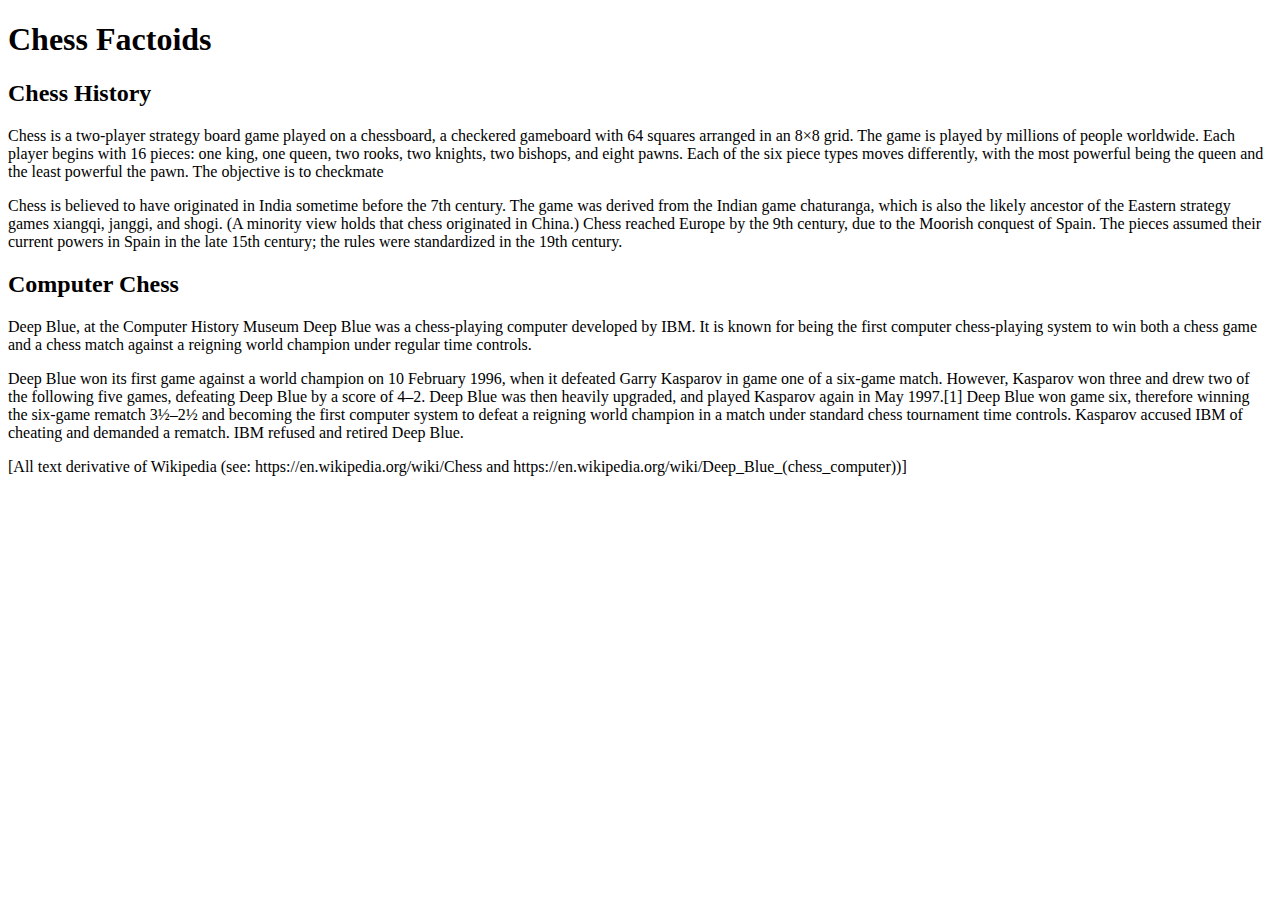
<file: as03/index.html>
<!DOCTYPE html>
<html>
<head>
  <meta name="description" content="Assignment Chess">
  <meta charset="utf-8">
  <meta name="viewport" content="width=device-width">
  <title>Assignment Chess</title>
</head>
<body>
  
  <header>
    <div id="small-black-box"></div>
    <h1>Chess Factoids</h1>

  </header>
  <div id="column-1">
    <h2>Chess History</h2>
    <p><span class="box left"></span>Chess is a two-player strategy board game played on a chessboard, a checkered gameboard with 64 squares arranged in an 8×8 grid. The game is played by millions of people worldwide. Each player begins with 16 pieces: one king, one queen, two rooks, two knights, two bishops, and eight pawns. Each of the six piece types moves differently, with the most powerful being the queen and the least powerful the pawn. The objective is to checkmate 
    </p>
    <p><span class="box right"></span>
      Chess is believed to have originated in India sometime before the 7th century. The game was derived from the Indian game chaturanga, which is also the likely ancestor of the Eastern strategy games xiangqi, janggi, and shogi. (A minority view holds that chess originated in China.) Chess reached Europe by the 9th century, due to the Moorish conquest of Spain. The pieces assumed their current powers in Spain in the late 15th century; the rules were standardized in the 19th century.
    </p>
    
  </div>
  <div id="column-2">
    <h2>Computer Chess</h2>
    <p><span class="box right"></span>
Deep Blue, at the Computer History Museum
Deep Blue was a chess-playing computer developed by IBM. It is known for being the first computer chess-playing system to win both a chess game and a chess match against a reigning world champion under regular time controls.
    </p>
    <p><span class="box left"></span>
      Deep Blue won its first game against a world champion on 10 February 1996, when it defeated Garry Kasparov in game one of a six-game match. However, Kasparov won three and drew two of the following five games, defeating Deep Blue by a score of 4–2. Deep Blue was then heavily upgraded, and played Kasparov again in May 1997.[1] Deep Blue won game six, therefore winning the six-game rematch 3½–2½ and becoming the first computer system to defeat a reigning world champion in a match under standard chess tournament time controls. Kasparov accused IBM of cheating and demanded a rematch. IBM refused and retired Deep Blue.
    </p>
  </div>
  
  
  <footer>
 
    <p>[All text derivative of Wikipedia (see: https://en.wikipedia.org/wiki/Chess and https://en.wikipedia.org/wiki/Deep_Blue_(chess_computer))]
    </p>
  </footer>
</body>
</html>
</file>
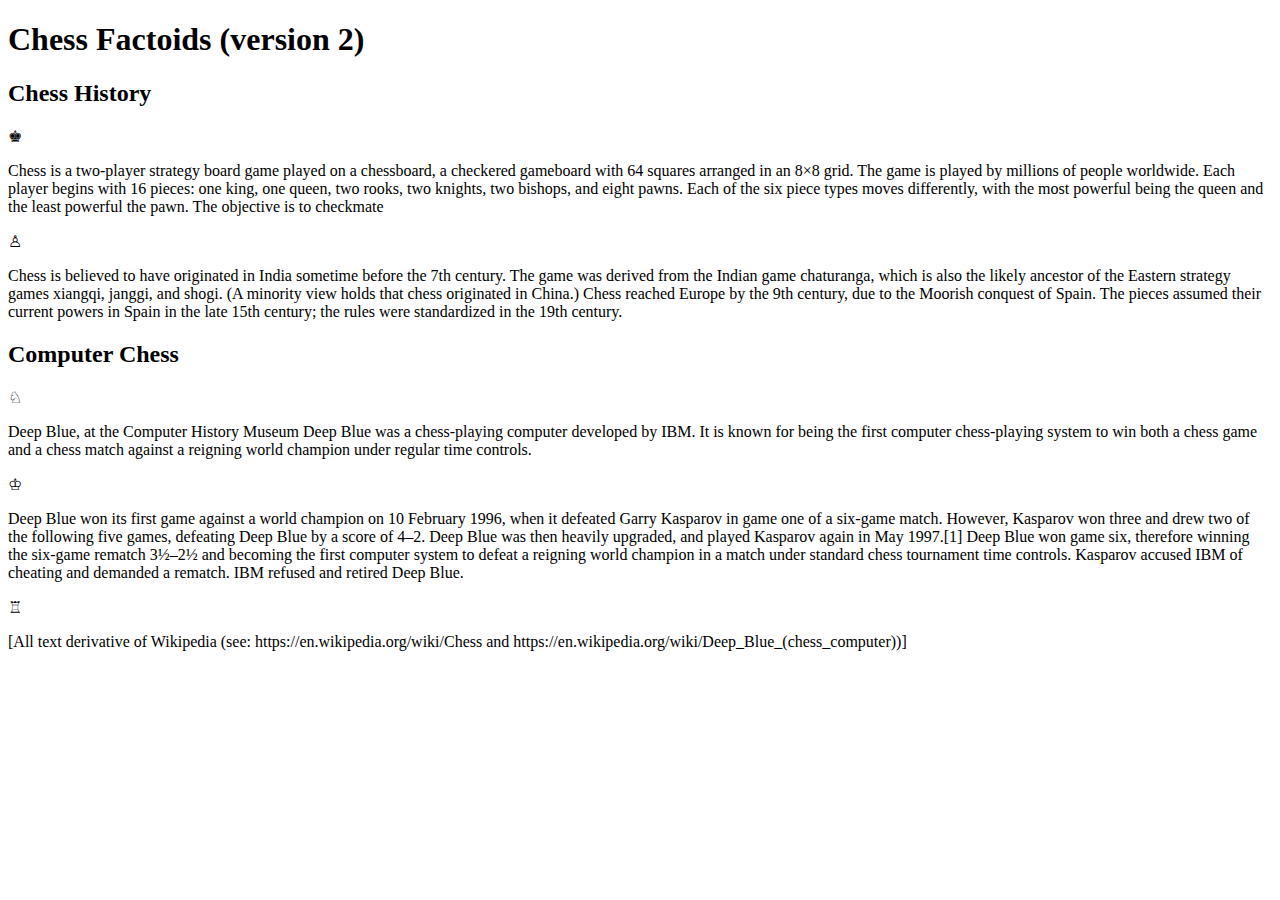
<file: as03v2/index.html>
<!DOCTYPE html>
<html>
<head>
  <meta name="description" content="Assignment Chess">
  <meta charset="utf-8">
  <meta name="viewport" content="width=device-width">
  <title>Assignment Chess (version 2)</title>
</head>
<body>
    
  <header>
    <div id="small-black-box"></div>
    <h1>Chess Factoids (version 2)</h1>

  </header>
  <div id="column-1">
    <h2>Chess History</h2>
    <div class="box left">&#9818;</div>
    <p>Chess is a two-player strategy board game played on a chessboard, a checkered gameboard with 64 squares arranged in an 8×8 grid. The game is played by millions of people worldwide. Each player begins with 16 pieces: one king, one queen, two rooks, two knights, two bishops, and eight pawns. Each of the six piece types moves differently, with the most powerful being the queen and the least powerful the pawn. The objective is to checkmate 
    </p>
    <div class="clear"></div>
    <div class="box right">&#9817;</div>
    <p>
      Chess is believed to have originated in India sometime before the 7th century. The game was derived from the Indian game chaturanga, which is also the likely ancestor of the Eastern strategy games xiangqi, janggi, and shogi. (A minority view holds that chess originated in China.) Chess reached Europe by the 9th century, due to the Moorish conquest of Spain. The pieces assumed their current powers in Spain in the late 15th century; the rules were standardized in the 19th century.
    </p>
    
  </div>
  <div id="column-2">
    <h2>Computer Chess</h2>
    <div class="box right">&#9816;</div>
    <p>
Deep Blue, at the Computer History Museum
Deep Blue was a chess-playing computer developed by IBM. It is known for being the first computer chess-playing system to win both a chess game and a chess match against a reigning world champion under regular time controls.
    </p>
    <div class="clear"></div>
    <div class="box left">&#9812;</div>
    <p>
      Deep Blue won its first game against a world champion on 10 February 1996, when it defeated Garry Kasparov in game one of a six-game match. However, Kasparov won three and drew two of the following five games, defeating Deep Blue by a score of 4–2. Deep Blue was then heavily upgraded, and played Kasparov again in May 1997.[1] Deep Blue won game six, therefore winning the six-game rematch 3½–2½ and becoming the first computer system to defeat a reigning world champion in a match under standard chess tournament time controls. Kasparov accused IBM of cheating and demanded a rematch. IBM refused and retired Deep Blue.
    </p>
  </div>
  
    <div id="chessboard">
      <div class="white-square"></div>
      <div class="black-square"></div>
      <div class="black-square"></div>
      <div class="white-square"></div>
      <div id="rook">&#9814;</div>
    </div>
  <footer>
    <p>    [All text derivative of Wikipedia (see: https://en.wikipedia.org/wiki/Chess and https://en.wikipedia.org/wiki/Deep_Blue_(chess_computer))]
    </p>
  </footer>
</body>
</html>
</file>
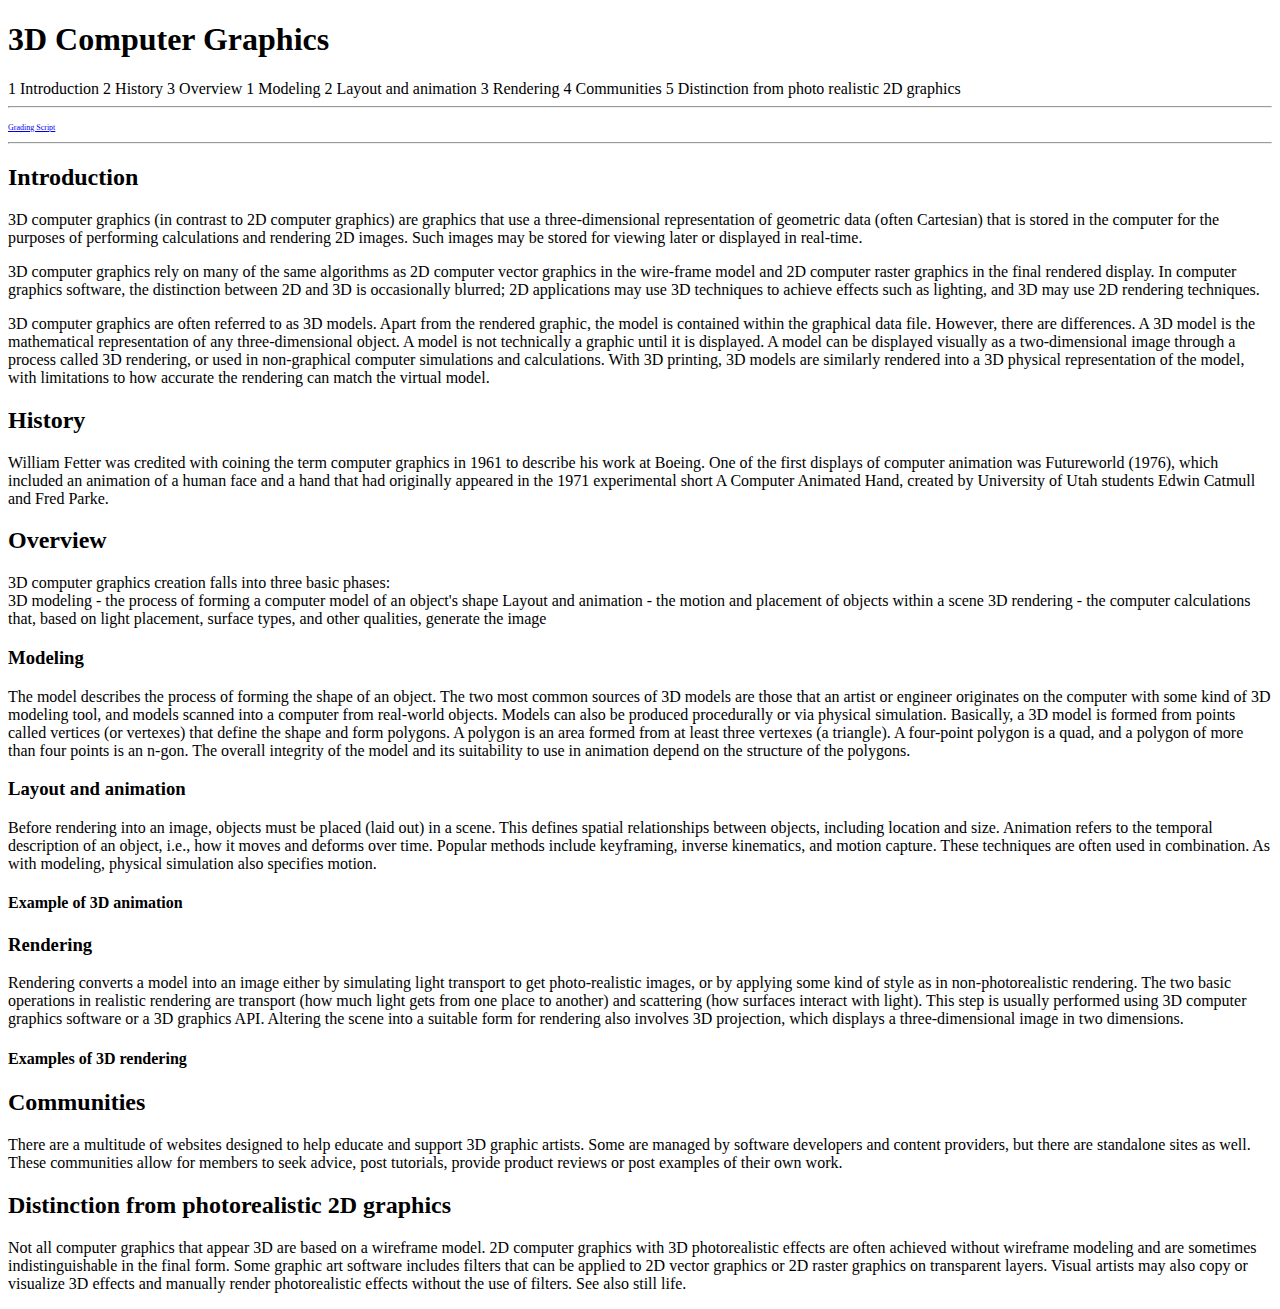
<file: as04/index.html>
<!DOCTYPE html>
<html lang="en">
<head>
	<meta charset="UTF-8">
	<title>3D Computer Graphics</title>
	<link rel="stylesheet" href="css/styles.css">
</head>
<body>
	<header>
		<h1>3D Computer Graphics</h1>
		<nav>
			<!--
				TODO Adapt Existing: Convert the list below to an ordered list. Hint: you will have two ordered lists.
			-->
			1 Introduction
			2 History
			3 Overview
				1 Modeling
				2 Layout and animation
				3 Rendering
			4 Communities
			5 Distinction from photo realistic 2D graphics
			
		</nav>
	</header>

	<hr>
	<a style="font-size:.5em;" href="http://icarus.cs.weber.edu/~lfernandez/Web1400/scraping/checkAssgn4.html">Grading Script</a>
    <hr>
	<section id="introduction">
		<!--
			TODO New Lines: Create an image element here. The file is given to you: images/intro_image.png
		-->

		<h2>Introduction</h2>
		<p>3D computer graphics (in contrast to 2D computer graphics) are graphics that use a three-dimensional representation of geometric data (often Cartesian) that is stored in the computer for the purposes of performing calculations and rendering 2D images. Such images may be stored for viewing later or displayed in real-time.</p>

		<p>3D computer graphics rely on many of the same algorithms as 2D computer vector graphics in the wire-frame model and 2D computer raster graphics in the final rendered display. In computer graphics software, the distinction between 2D and 3D is occasionally blurred; 2D applications may use 3D techniques to achieve effects such as lighting, and 3D may use 2D rendering techniques.</p>

		<p>3D computer graphics are often referred to as 3D models. Apart from the rendered graphic, the model is contained within the graphical data file. However, there are differences. A 3D model is the mathematical representation of any three-dimensional object. A model is not technically a graphic until it is displayed. A model can be displayed visually as a two-dimensional image through a process called 3D rendering, or used in non-graphical computer simulations and calculations. With 3D printing, 3D models are similarly rendered into a 3D physical representation of the model, with limitations to how accurate the rendering can match the virtual model.</p>
	</section>

	<section id="history">
		<h2>History</h2>
		<p>William Fetter was credited with coining the term computer graphics in 1961 to describe his work at Boeing. One of the first displays of computer animation was Futureworld (1976), which included an animation of a human face and a hand that had originally appeared in the 1971 experimental short A Computer Animated Hand, created by University of Utah students Edwin Catmull and Fred Parke.</p>

		<!-- TODO New Line: Create an audio element here. Turn controls on. The src will be http://icarus.cs.weber.edu/~lfernandez/Web1400/streaming/John_Wesley_Coleman.mp3 -->
	</section>


	<section id="overview">
		<h2>Overview</h2>

		<p>
			3D computer graphics creation falls into three basic phases:<br>

			<!--
				TODO Adapt Existing: Convert the list below to an unordered list.
			-->
			3D modeling - the process of forming a computer model of an object's shape
			Layout and animation - the motion and placement of objects within a scene
			3D rendering - the computer calculations that, based on light placement, surface types, and other qualities, generate the image
		</p>

		<section id="modeling">
			<h3>Modeling</h3>
			<p>The model describes the process of forming the shape of an object. The two most common sources of 3D models are those that an artist or engineer originates on the computer with some kind of 3D modeling tool, and models scanned into a computer from real-world objects. Models can also be produced procedurally or via physical simulation. Basically, a 3D model is formed from points called vertices (or vertexes) that define the shape and form polygons. A polygon is an area formed from at least three vertexes (a triangle). A four-point polygon is a quad, and a polygon of more than four points is an n-gon. The overall integrity of the model and its suitability to use in animation depend on the structure of the polygons.</p>
		</section>

		<section id="animation">
			<h3>Layout and animation</h3>
			<p>Before rendering into an image, objects must be placed (laid out) in a scene. This defines spatial relationships between objects, including location and size. Animation refers to the temporal description of an object, i.e., how it moves and deforms over time. Popular methods include keyframing, inverse kinematics, and motion capture. These techniques are often used in combination. As with modeling, physical simulation also specifies motion.</p>

			<h4>Example of 3D animation</h4>

			<!-- TODO New Line: Create a video element here. Turn controls on. The src will be http://icarus.cs.weber.edu/~lfernandez/Web1400/streaming/farm.mp4 -->
		</section>

		<section id="rendering">
			<h3>Rendering</h3>
			<p>Rendering converts a model into an image either by simulating light transport to get photo-realistic images, or by applying some kind of style as in non-photorealistic rendering. The two basic operations in realistic rendering are transport (how much light gets from one place to another) and scattering (how surfaces interact with light). This step is usually performed using 3D computer graphics software or a 3D graphics API. Altering the scene into a suitable form for rendering also involves 3D projection, which displays a three-dimensional image in two dimensions.</p>

			<h4>Examples of 3D rendering</h4>

			<!--
				TODO New Lines: Create three image elements here. The files are given to you:
				images/left_image.jpg
				images/center_image.jpg
				images/right_image.jpg
			-->

			<!--
				TODO New Lines: Surround each image element you just created with a figure and a figure caption element. Use the captions below.

				Left: A 3D rendering with ray tracing and ambient occlusion using Blender and YafaRay.
				Center: A 3d model of a Dunkerque-class battleship rendered with flat shading.
				Right: During the 3D rendering step, the number of reflections "light rays" can take, as well as various other attributes, can be tailored to achieve a desired visual effect. Rendered with Cobalt.
			-->
		</section>

	</section>

	<section id="communities">
		<h2>Communities</h2>
		<p>There are a multitude of websites designed to help educate and support 3D graphic artists. Some are managed by software developers and content providers, but there are standalone sites as well. These communities allow for members to seek advice, post tutorials, provide product reviews or post examples of their own work.</p>

		<!-- TODO New Line: Create a iframe element here. The src will be www.suwa.org -->
	</section>

	<section id="photorealistic">
		<h2>Distinction from photorealistic 2D graphics</h2>
		<p>Not all computer graphics that appear 3D are based on a wireframe model. 2D computer graphics with 3D photorealistic effects are often achieved without wireframe modeling and are sometimes indistinguishable in the final form. Some graphic art software includes filters that can be applied to 2D vector graphics or 2D raster graphics on transparent layers. Visual artists may also copy or visualize 3D effects and manually render photorealistic effects without the use of filters. See also still life.</p>
	</section>
</body>
</html>
</file>
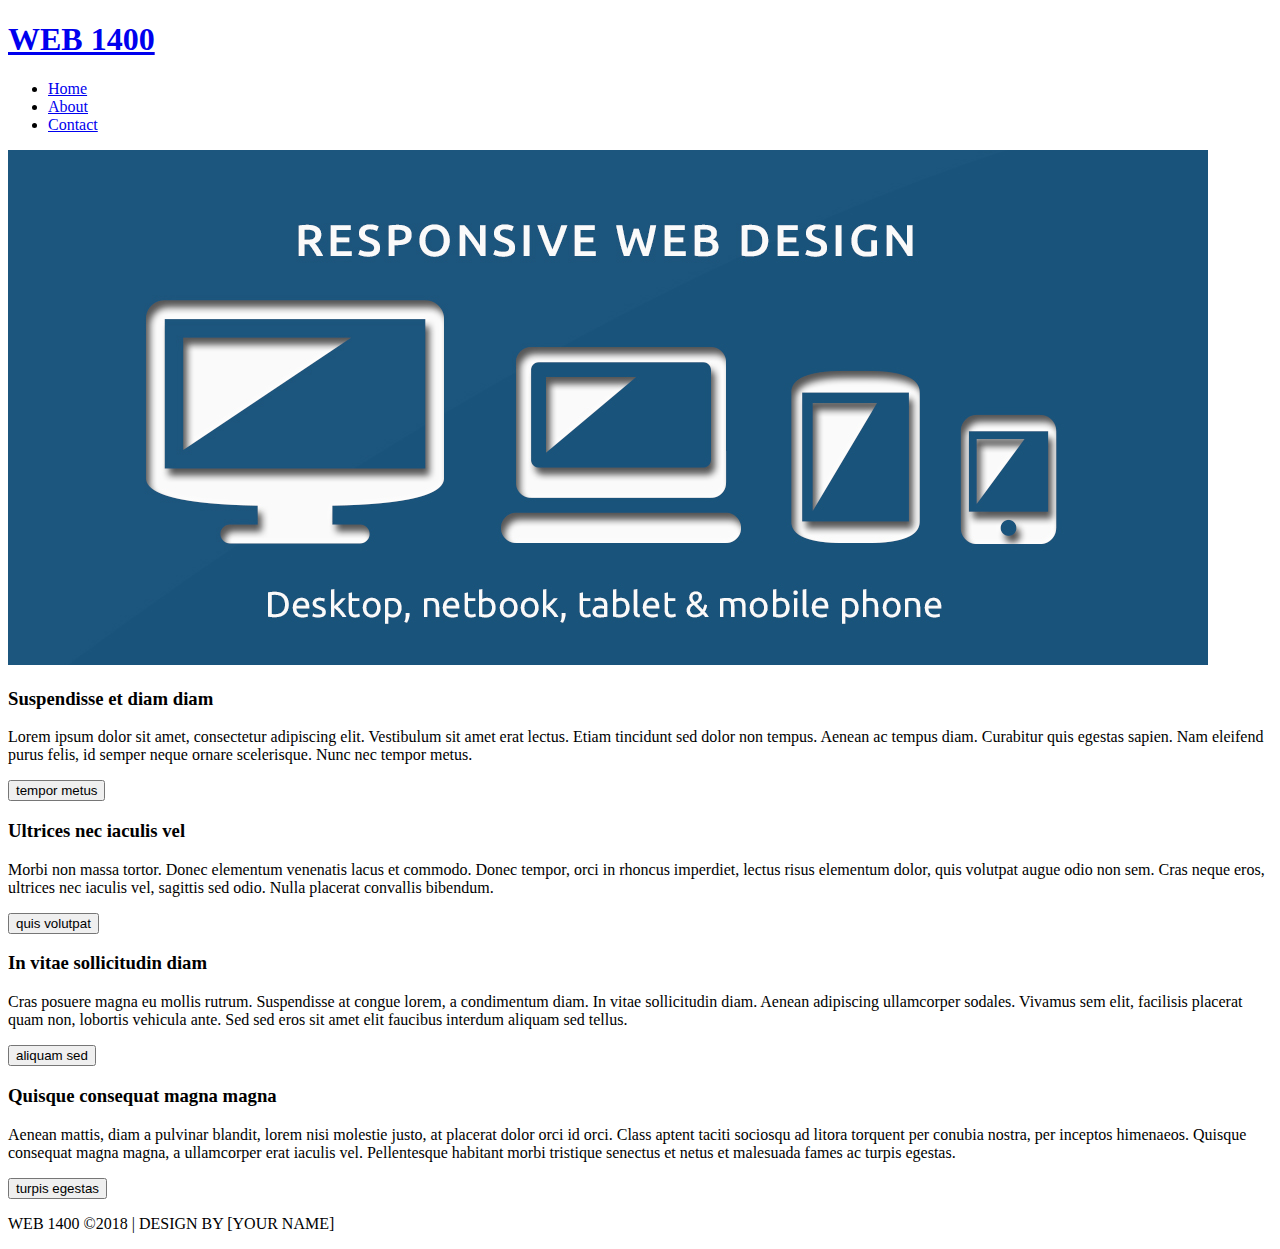
<file: as07/index.html>
<!DOCTYPE html>
<html lang="en">

  <head>
    <meta charset="UTF-8">
    <title>Assignment 7 - Responsive Design</title>
    <link rel="stylesheet" href="styles.css">
    <meta name="viewport" content="width=device-width,initial-scale=1">
  </head>

  <body>

      <header>
        <h1><a href="http://icarus.cs.weber.edu/Web1400/scraping/checkAssgn8.html">WEB 1400</a></h1>
        <nav>
          <ul>
            <li><a href="#" class="current">Home</a></li>
            <li><a href="#">About</a></li>
            <li><a href="#">Contact</a></li>
          </ul>
        </nav>
      </header>
      
      <img src="featured.png" alt="Featured Image">

      <section class="bottom right">
        <h3>Suspendisse et diam diam</h3>
        <p>
          Lorem ipsum dolor sit amet, consectetur adipiscing elit. Vestibulum sit amet erat lectus. 
          Etiam tincidunt sed dolor non tempus. Aenean ac tempus diam. Curabitur quis egestas sapien. 
          Nam eleifend purus felis, id semper neque ornare scelerisque. Nunc nec tempor metus.
        </p>
        <button>tempor metus</button>
      </section>

      <section class="bottom">
        <h3>Ultrices nec iaculis vel</h3>
        <p>
          Morbi non massa tortor. Donec elementum venenatis lacus et commodo. Donec tempor, orci in rhoncus imperdiet, 
          lectus risus elementum dolor, quis volutpat augue odio non sem. Cras neque eros, ultrices nec iaculis vel, 
          sagittis sed odio. Nulla placerat convallis bibendum.
        </p>
        <button>quis volutpat</button>
      </section>

      <section class="right">
        <h3>In vitae sollicitudin diam</h3>
        <p>
          Cras posuere magna eu mollis rutrum. Suspendisse at congue lorem, a condimentum diam. In vitae sollicitudin diam. 
          Aenean adipiscing ullamcorper sodales. Vivamus sem elit, facilisis placerat quam non, lobortis vehicula ante. 
          Sed sed eros sit amet elit faucibus interdum aliquam sed tellus.
        </p>
        <button>aliquam sed</button>
      </section>

      <section>
        <h3>Quisque consequat magna magna</h3>
        <p>
          Aenean mattis, diam a pulvinar blandit, lorem nisi molestie justo, at placerat dolor orci id orci. 
          Class aptent taciti sociosqu ad litora torquent per conubia nostra, per inceptos himenaeos. 
          Quisque consequat magna magna, a ullamcorper erat iaculis vel. 
          Pellentesque habitant morbi tristique senectus et netus et malesuada fames ac turpis egestas.
        </p>
        <button>turpis egestas</button>
      </section>
      
      <footer>
        <p>WEB 1400 &copy;2018 | DESIGN BY [YOUR NAME]</p>
      </footer>

  </body>
</html>
</file>
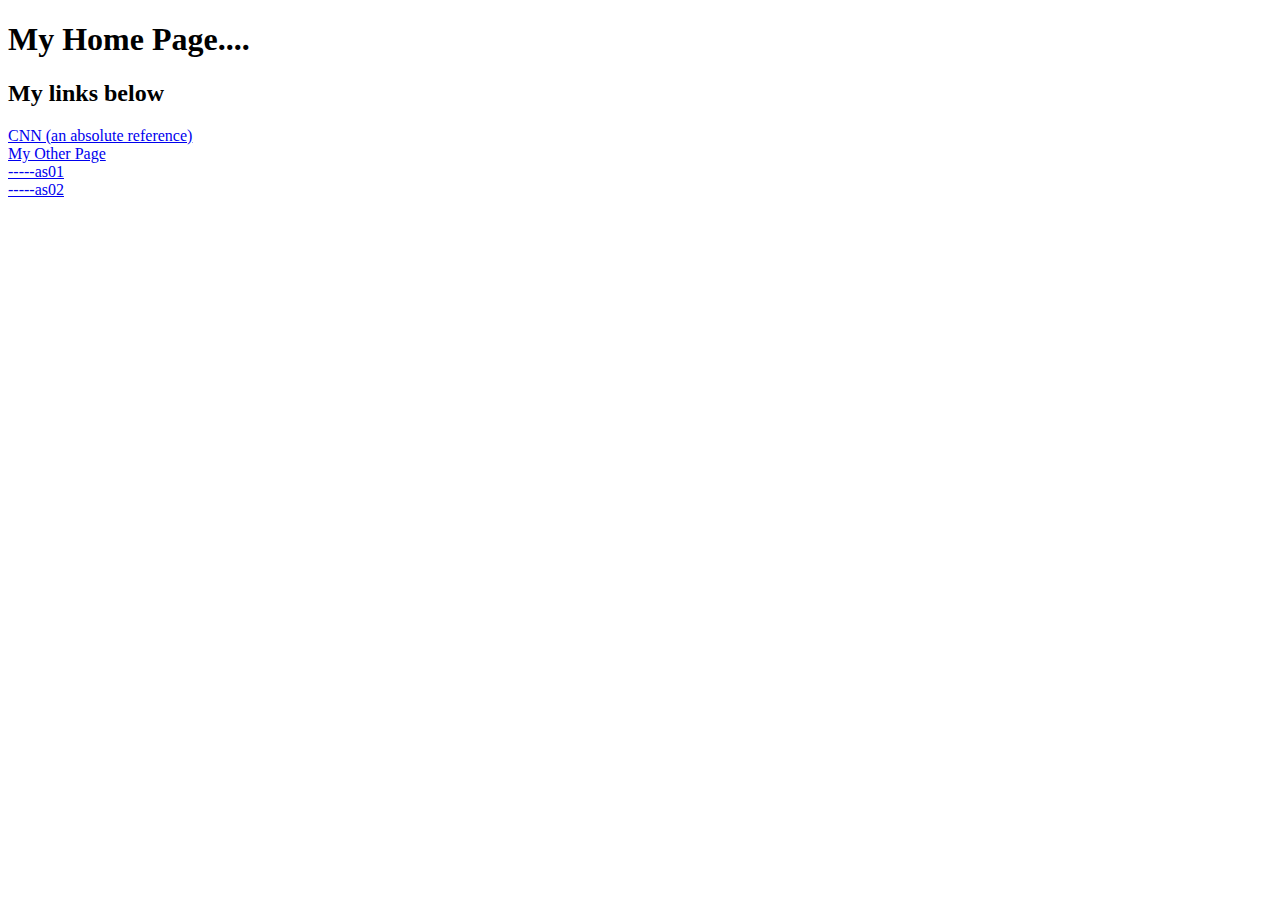
<file: WEB_1400_Linking_Demo/index.html>
<!DOCTYPE html>

<html>
    <head>
        <title>My Home Page</title>
    </head>
    <body>
        <h1>My Home Page....</h1>
        <h2>My links below</h2>
        
        <a href="http://cnn.com">CNN (an absolute reference)</a>
        <br>
        <a href="myOtherPage.html">My Other Page</a>
        <br>
        <a href="as01/index.html">-----as01</a>
        <br>
        <a href="as02/index.html">-----as02</a>
    </body>

</html>
</file>
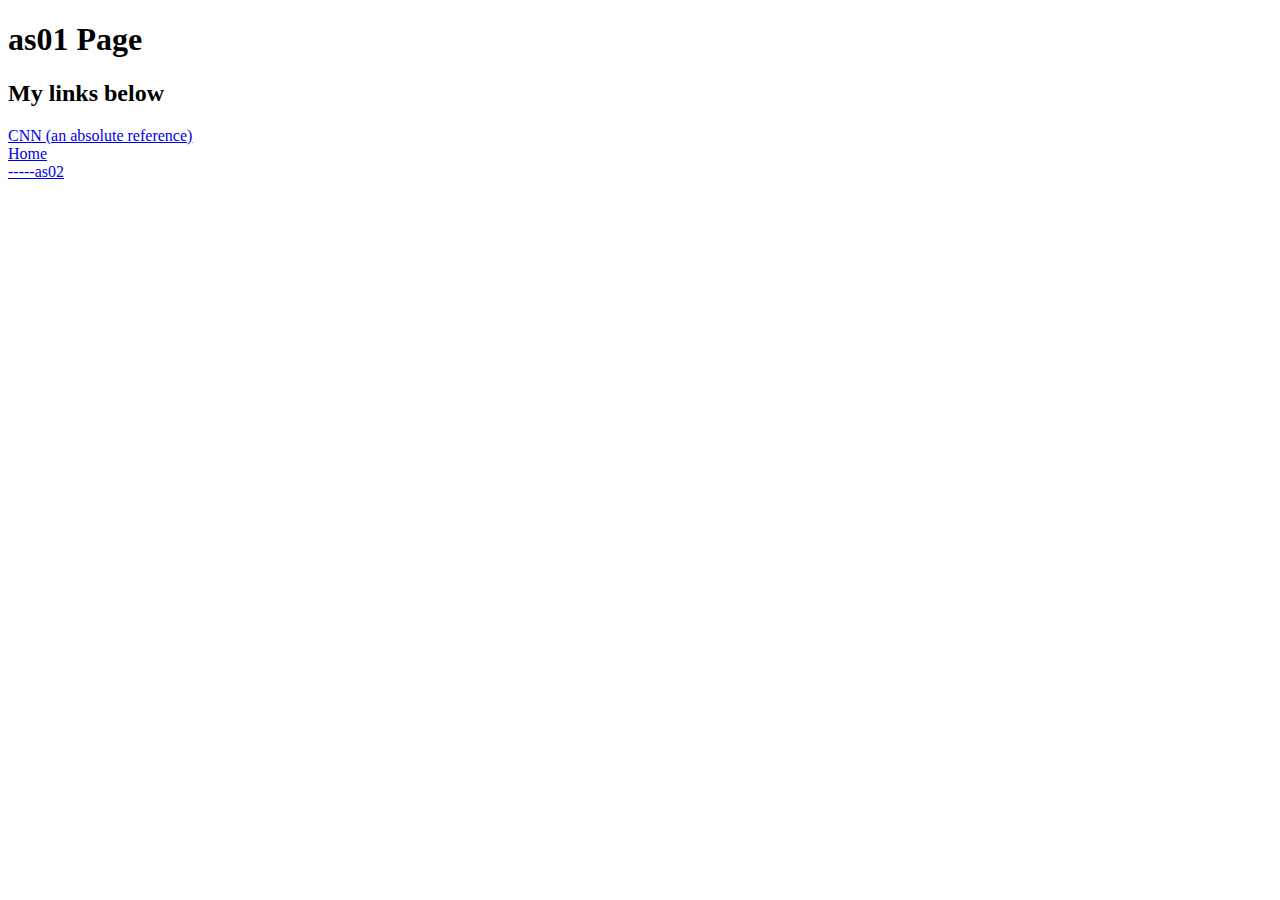
<file: WEB_1400_Linking_Demo/as01/index.html>
<!DOCTYPE html>

<html>
    <head>
        <title>as01 Page</title>
    </head>
    <body>
        <h1>as01 Page</h1>
        <h2>My links below</h2>
        
        <a href="http://cnn.com">CNN (an absolute reference)</a>
        <br>
        <a href="../index.html">Home</a>
        <br>
        <a href="../as02/index.html">-----as02</a>
    </body>

</html>
</file>
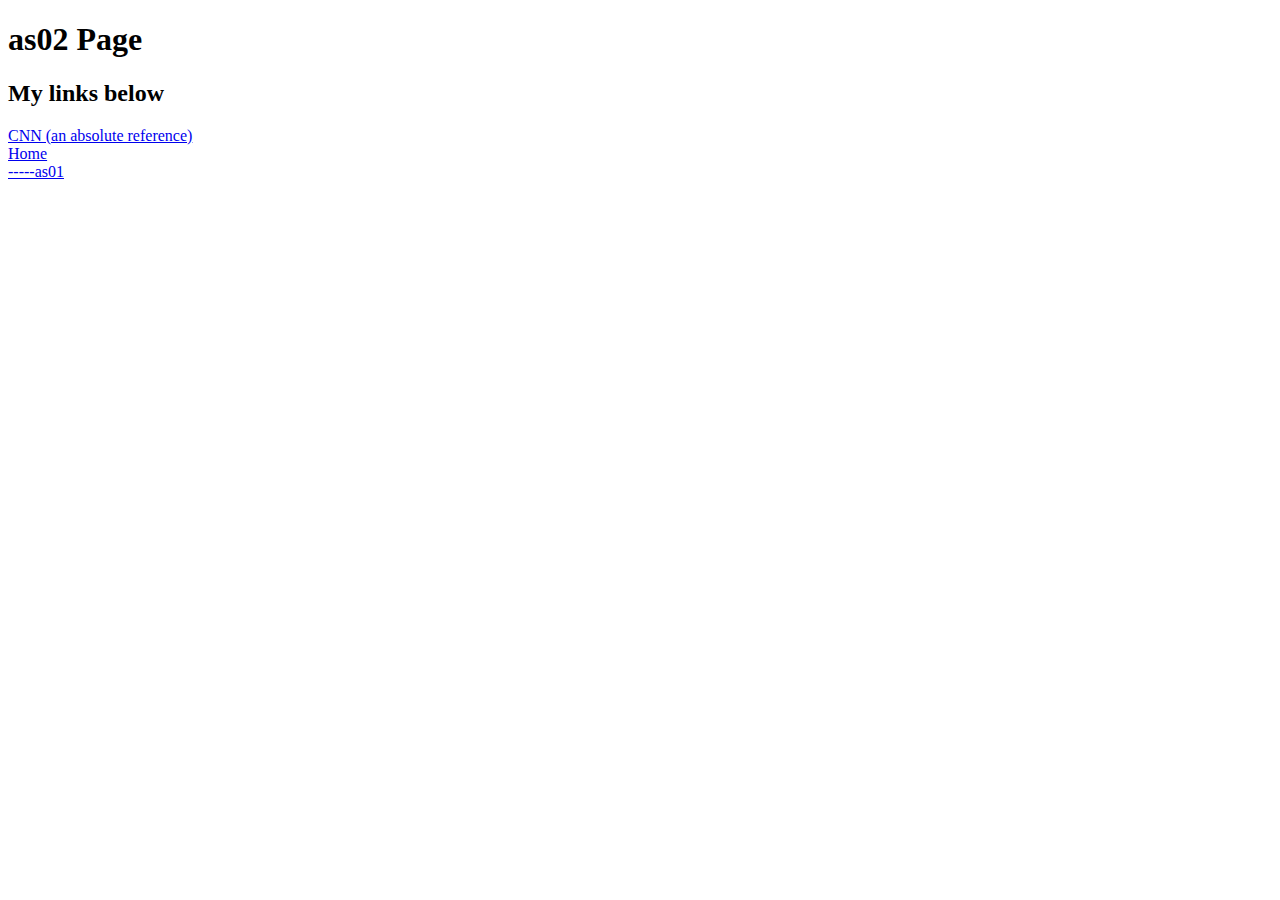
<file: WEB_1400_Linking_Demo/as02/index.html>
<!DOCTYPE html>

<html>
    <head>
        <title>as02 Page</title>
    </head>
    <body>
        <h1>as02 Page</h1>
        <h2>My links below</h2>
        
        <a href="http://cnn.com">CNN (an absolute reference)</a>
        <br>
        <a href="../home.html">Home</a>
        <br>
        <a href="../as01/index.html">-----as01</a>
    </body>

</html>
</file>
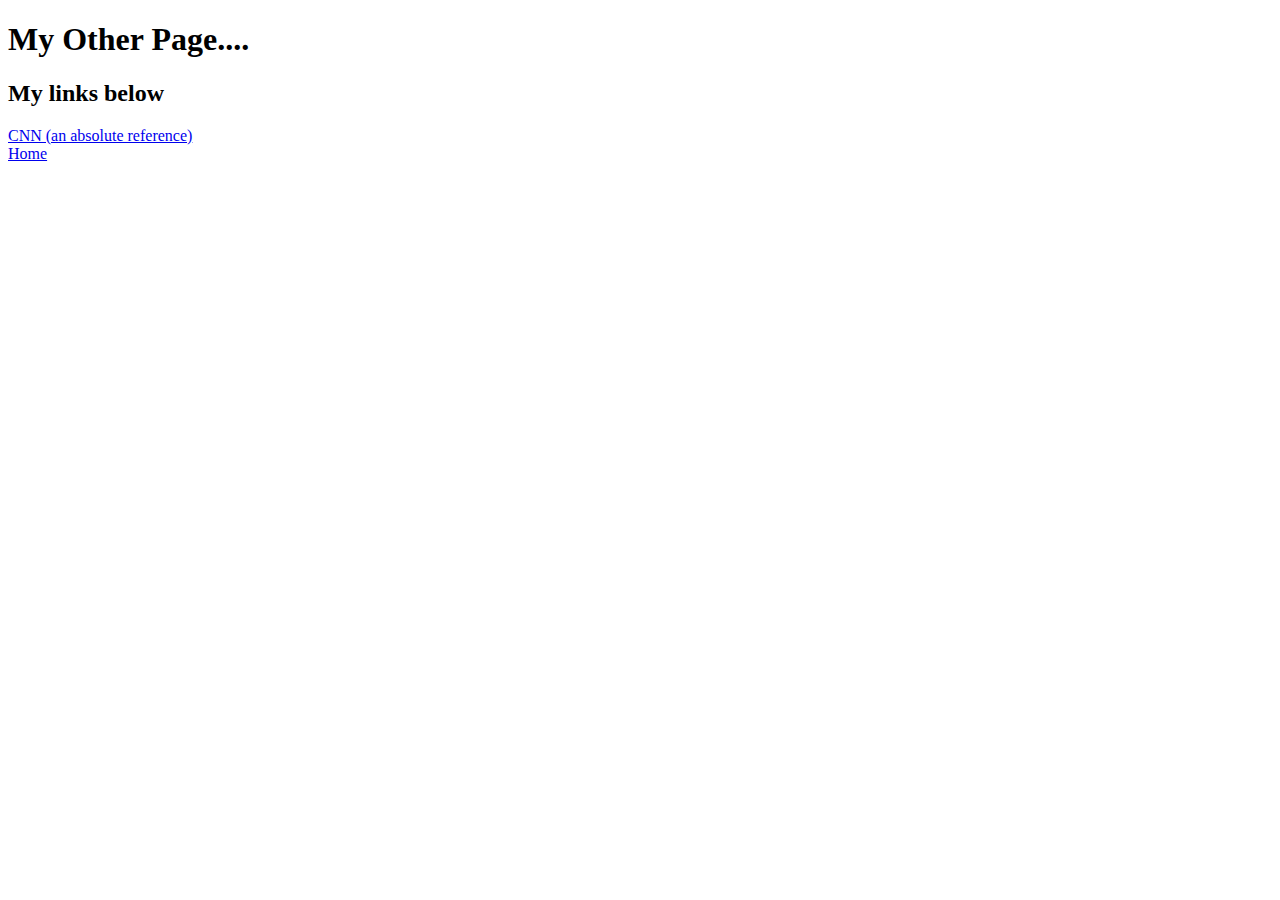
<file: WEB_1400_Linking_Demo/myOtherPage.html>
<!DOCTYPE html>

<html>
    <head>
        <title>My Other Page</title>
    </head>
    <body>
        <h1>My Other Page....</h1>
        <h2>My links below</h2>
        
        <a href="http://cnn.com">CNN (an absolute reference)</a>
        <br>
        <a href="index.html">Home</a>
    </body>

</html>
</file>
<file: as04/css/styles.css>
/* TODO New Lines: Select what ever elements you want and use all of the following font properties:
	Text Color
	Font Family
	Font Size
	Font Style
	Font Variant
	Font Weight
	Line Height

	If necessary you can add classes or elements to the index.html file. */

/* TODO New Lines: Select what ever elements you want and use all of the following text properties:
	Text Align
	Text Decoration
	Text Indent
	Text Shadow
	Text Transform
	Letter Spacing
	Word Spacing

	If necessary you can add classes or elements to the index.html file. */

/* TODO New Line: Add a linear gradient to the header. */

/* TODO New Line: Change the list style of the first list on the page. Remember it is an ordered list. */

/* TODO New Line: Change the list style of the second list on the page. Remember it is an unordered list. */

/* TODO New Line: Position the intro image flush right. */
</file>
<file: as07/styles.css>
/* TODO New Declaration: Select the *body* element. Set the width to 1200px, margin to 0 auto, font family to "Helvetica Neue", font size to 14px. */


/* Select the ul element.  Set its padding to 0 */


/* TODO New Declaration: Select the *header* element. Set the top border to a solid one pixel border with the color rgba(28, 86, 126, .4). */



/* TODO New Declaration: Select the *h1* element that is a descendant of the *header* element. Set the text align property to center, padding to 3px 0 20px, color to #1C567E, and display the element inline-block. 
*/

    
    
/* TODO New Declaration: Select the *nav* element. Set the display of the element to inline-block, the overflow property to hidden, margin to 0 auto, the top margin to 30px, float it right. */

    
/* TODO New Declaration: Select the *li* elements that are descendants of a *nav* element. Set the list style type property to none, padding to 20px and display the element inline. */


/* TODO New Declaration: Select all *a* elements that are descendants of an *li* element that is a descendant of a *nav* element. Set the padding to 10px, color to #000000, font size to 18px,  text transform property to uppercase, and text decoration property to none.  */



/* TODO New Declaration: Select all *section* elements and set the width to 559px, the padding to 20px, float them left, and set the text align property to center. */



/* TODO New Declaration: Select all elements that have a class of *right*. Add a right border with the following: solid 1px #1C567E. */


/* TODO New Declaration: Select all elements that have a class of *bottom*. Add a bottom border with the following: solid 1px #1C567E. */


/* TODO New Declaration: Select all *button* elements. Set the width to 150px, padding to 10px, the top margin to 10px. Give the button a background color of #1C567E and color the text white. */



/* TODO New Declaration: Select the *footer* element. Set the height to 100px, use the clear property to clear both sides. Set the background color to #1C567E and align the text to the center. */


/* TODO New Declaration: Select the *p* elements that are descendants of the *footer* element. Set the top padding property to 50px and color the text white. */


/* TODO New Declaration: Select all *h3* and button *elements* and uppercase their text. */


/* TODO New Media Query: Test for a max-width less than 600px and only for the screen media type. Don't forget the opening brace. */

/* TODO Add the appropriate CSS expressions so when the screen size drops below 600px the layout rearranges itself as it does in this video: https://www.youtube.com/watch?v=CaSDwuqEkpE
/* If you cannot get this to work, you can get extra hints by visiting the Chi Tester test at https://chitester.weber.edu/chi.cfm?testID=115909 (password: "penalty"). However, if you use this test, you will accrue a 25 point penalty.  */

/* TODO Brace: Add a closing brace for the media query. */
</file>
